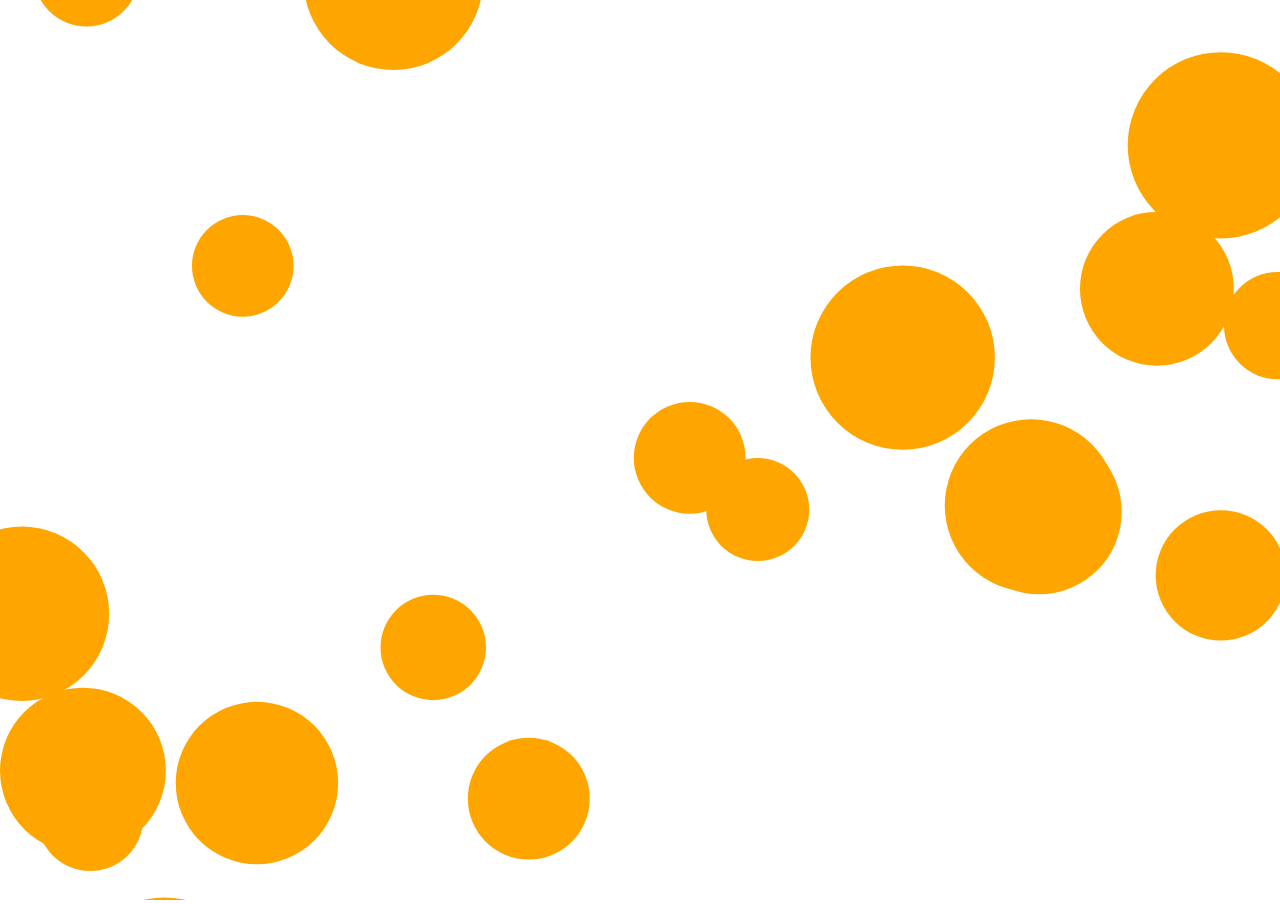
<file: 1. 파티클 기초/index.html>
<!DOCTYPE html>
<html lang="en">

<head>
  <meta charset="UTF-8">
  <meta http-equiv="X-UA-Compatible" content="IE=edge">
  <meta name="viewport" content="width=device-width, initial-scale=1.0">
  <title>Document</title>
  <style>
    html,
    body {
      margin: 0;
      width: 100%;
      height: 100%;
      overflow: hidden;
    }

    canvas {
      background-color: white;
    }
  </style>
</head>

<body>
  <canvas>

  </canvas>
  <script type="module" src="./index.js">

  </script>
</body>

</html>
</file>
